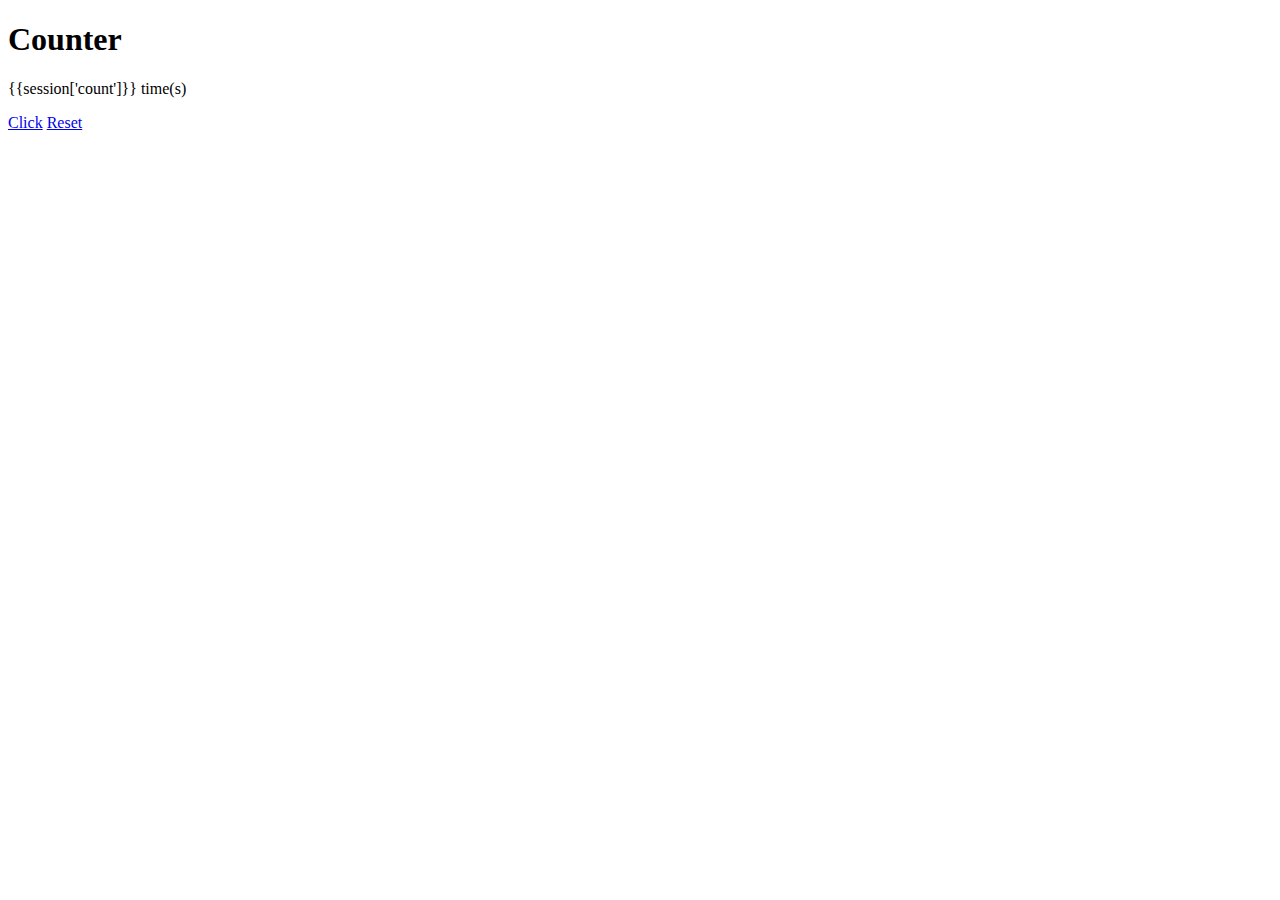
<file: flask/counter/index.html>
<!DOCTYPE html>
<html lang="en">
<head>
    <meta charset="UTF-8">
    <meta http-equiv="X-UA-Compatible" content="IE=edge">
    <meta name="viewport" content="width=device-width, initial-scale=1.0">
    <title>Counter</title>
</head>
<body>
    <h1>Counter</h1>
    <p class=counter>{{session['count']}} time(s)</p>
    <div class="col">
        <a href="/" class="btn btn-primary">Click</a>
        <a href="/reset_key" class="btn btn-danger">Reset</a>

    </div>
</body>
</html>
</file>
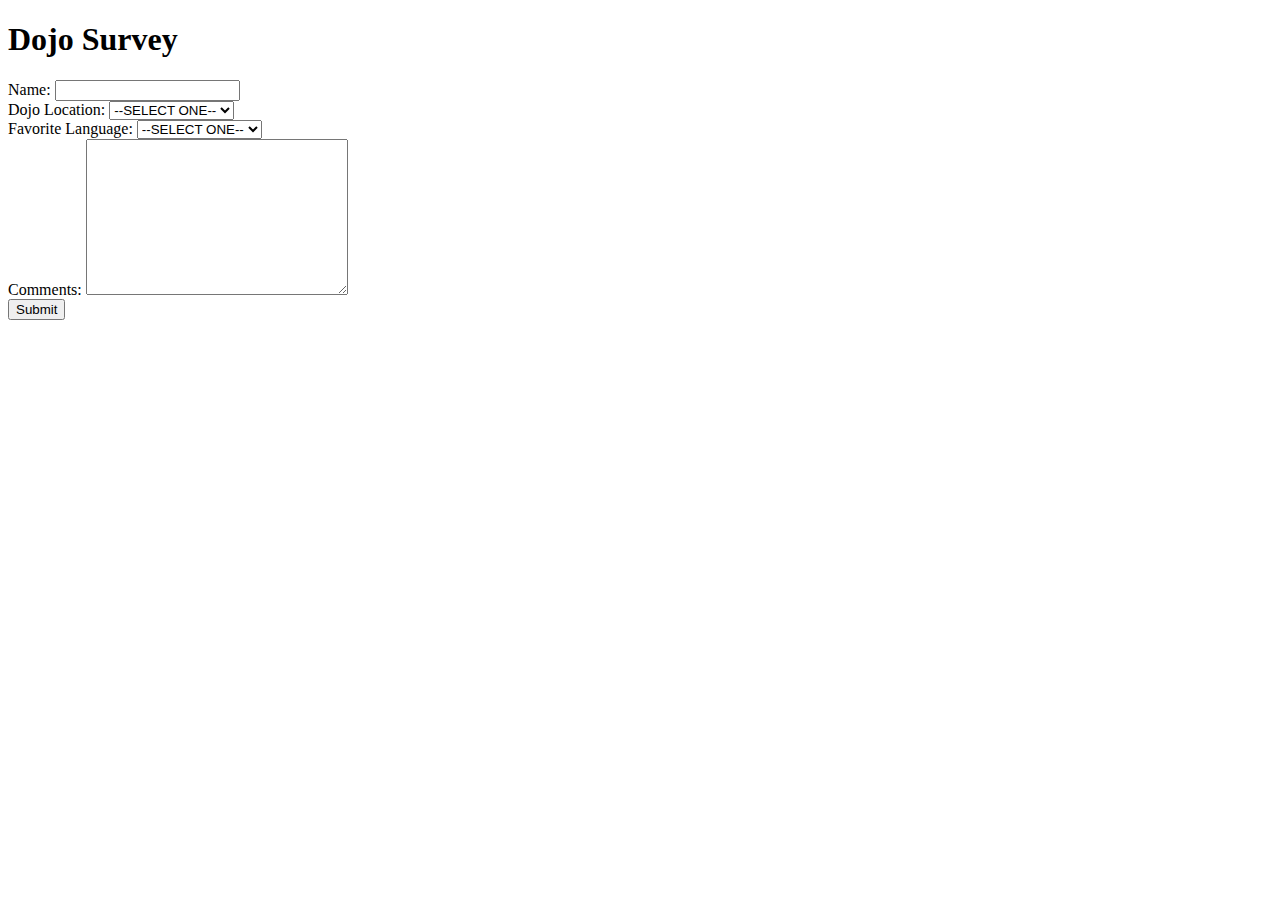
<file: flask/dojo_survey/index.html>
<!DOCTYPE html>
<html lang="en">
<head>
    <meta charset="UTF-8">
    <meta http-equiv="X-UA-Compatible" content="IE=edge">
    <meta name="viewport" content="width=device-width, initial-scale=1.0">
    <link href="" rel="stylesheet">
    <title>Dojo Survey</title>
</head>
<body>
    <form action="/process" method="post" class="bg-dark text-primary p-5 rounded col-6 mx-auto">
        <h1>Dojo Survey</h1>
        <div class="form">
            <label for="name">Name:</label>
            <input type="text" name="name" class="contr">
        </div>
        <div class="form">
            <label for="location">Dojo Location:</label>
            <select name="location"  class="contr">
                <option value="">--SELECT ONE--</option>
                <option value="Chicago">Chicago</option>
                <option value="Burbank">Burbank</option>
                <option value="Seattle">Seattle</option>
                <option value="Online">Online</option>
            </select>
        </div>
        <div class="form">
            <label for="language">Favorite Language:</label>
            <select name="language"  class="contr">
                <option value="">--SELECT ONE--</option>
                <option value="HTML">HTML</option>
                <option value="CSS">CSS</option>
                <option value="JavaScript">JavaScript</option>
                <option value="Python">Python</option>
                <option value="C#">C#</option>
            </select>
        </div>
        <div class="form">
            <label for="name">Comments:</label>
            <textarea name="comments"  cols="30" rows="10" class="contr"></textarea>
        </div>
        <input type="submit" value="Submit" class="btn-primary">
    </form>
</body>
</html>
</file>
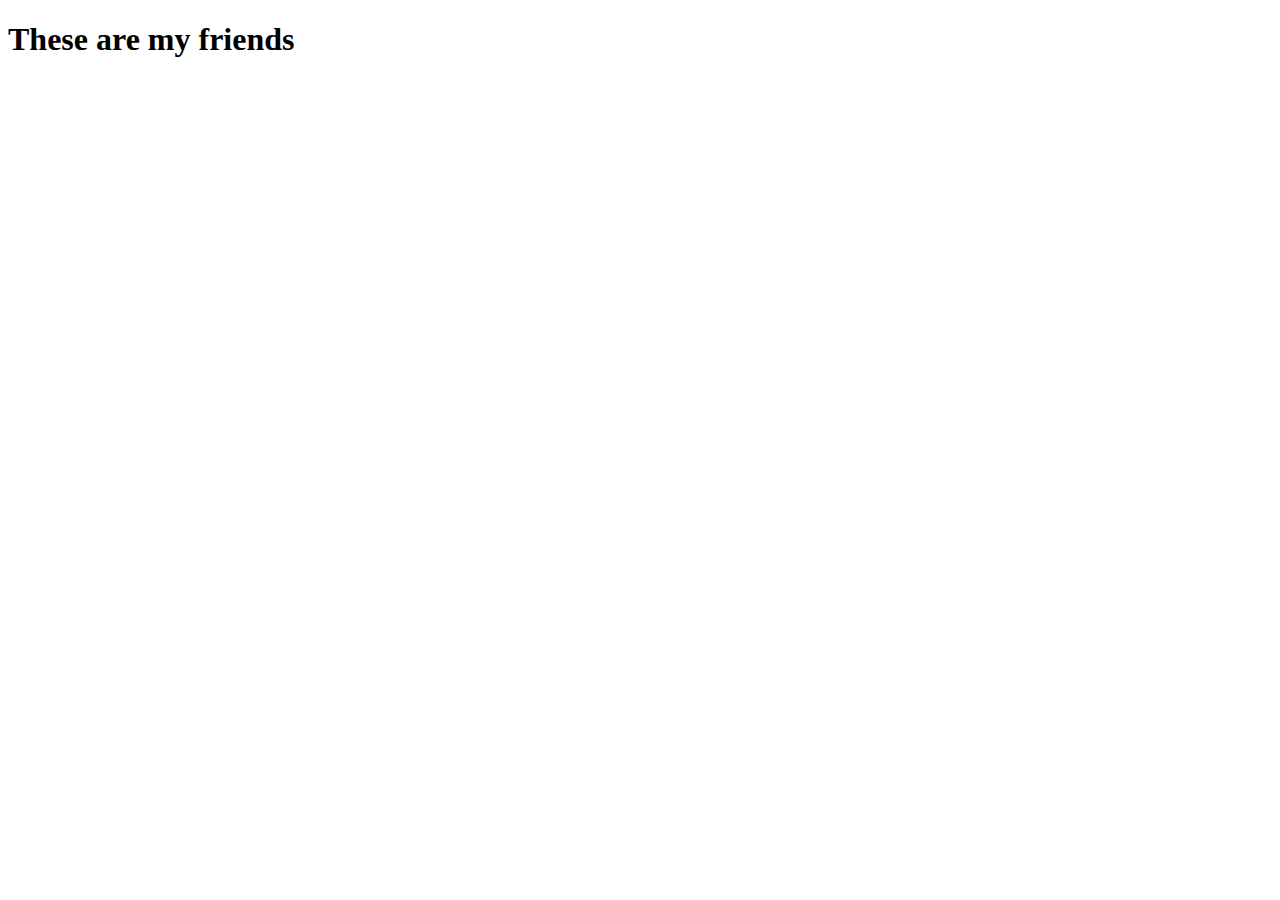
<file: flask_mysql/first_flask_mysql/templates/index.html>
<!DOCTYPE html>
<html lang="en">
<head>
    <meta charset="UTF-8">
    <meta http-equiv="X-UA-Compatible" content="IE=edge">
    <meta name="viewport" content="width=device-width, initial-scale=1.0">
    <title>Document</title>
</head>
<body>
    <h1>These are my friends</h1>
</body>
</html>
</file>
